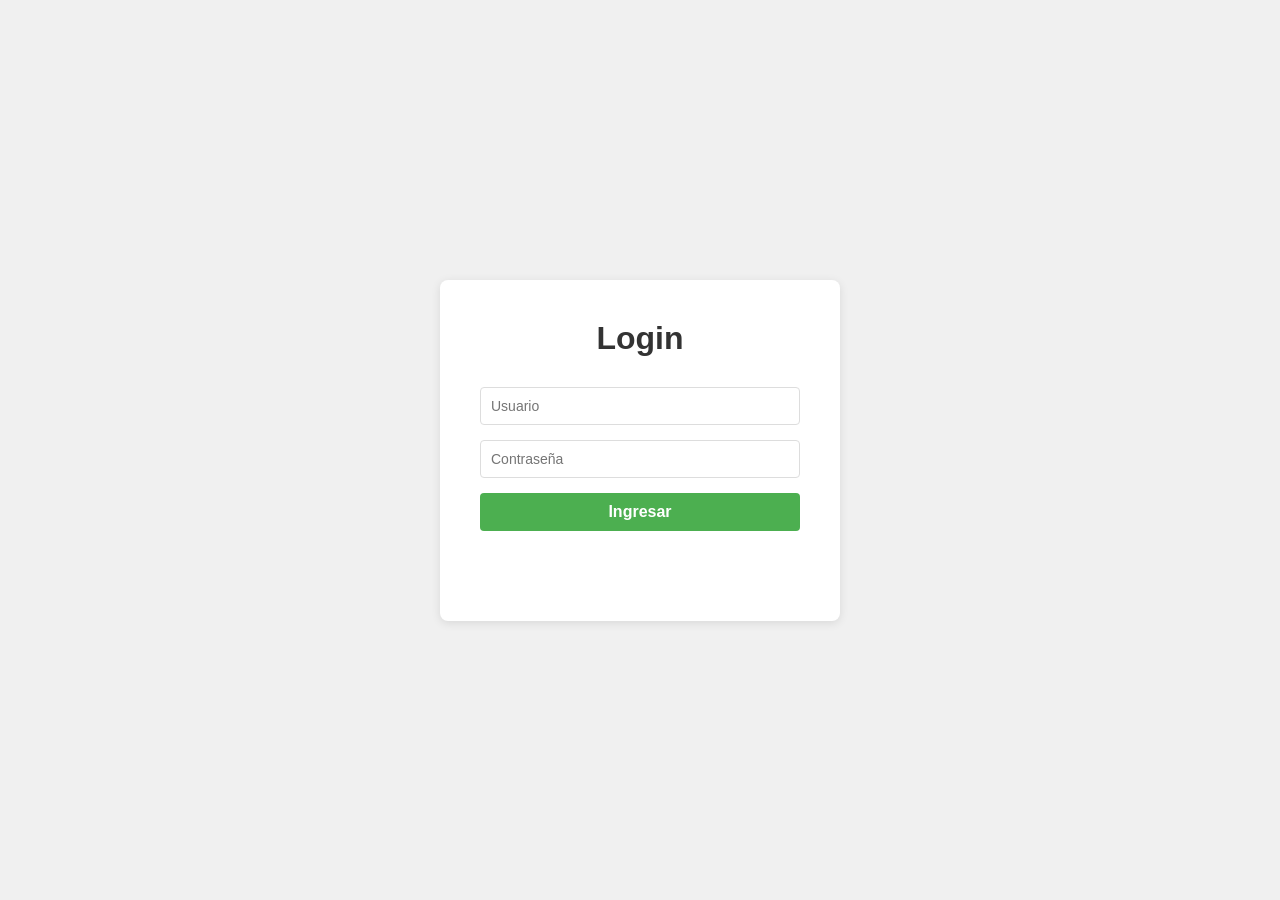
<file: src/index.html>
<!DOCTYPE html>
<html lang="es">
<head>
    <meta charset="UTF-8">
    <meta name="viewport" content="width=device-width, initial-scale=1.0">
    <title>Login</title>
    <link rel="stylesheet" href="estilo.css">
</head>
<body>
    <div class="login-container">
        <h1>Login</h1>
        
        <form id="loginForm">
            <input type="text" id="usuario" placeholder="Usuario" required>
            <input type="password" id="contrasena" placeholder="Contraseña" required>
            
            <button type="submit">Ingresar</button>
            
            <p id="mensaje"></p>
        </form>
    </div>

    <script src="code.js"></script>
</body>
</html>
</file>
<file: src/estilo.css>
* {
    margin: 0;
    padding: 0;
    box-sizing: border-box;
}

body {
    font-family: Arial, sans-serif;
    background-color: #f0f0f0;
    display: flex;
    justify-content: center;
    align-items: center;
    min-height: 100vh;
}

.login-container {
    background: white;
    padding: 40px;
    border-radius: 8px;
    box-shadow: 0 2px 10px rgba(0, 0, 0, 0.1);
    width: 100%;
    max-width: 400px;
}

.login-container h1 {
    text-align: center;
    margin-bottom: 30px;
    color: #333;
}

form {
    display: flex;
    flex-direction: column;
    gap: 15px;
}

input {
    padding: 10px;
    border: 1px solid #ddd;
    border-radius: 4px;
    font-size: 14px;
}

input:focus {
    outline: none;
    border-color: #4CAF50;
    background-color: #f9f9f9;
}

button {
    padding: 10px;
    background-color: #4CAF50;
    color: white;
    border: none;
    border-radius: 4px;
    font-size: 16px;
    cursor: pointer;
    font-weight: bold;
}

button:hover {
    background-color: #45a049;
}

#mensaje {
    text-align: center;
    margin-top: 15px;
    font-weight: bold;
    min-height: 20px;
}

.error {
    color: #d32f2f;
}

.success {
    color: #388e3c;
}
</file>
